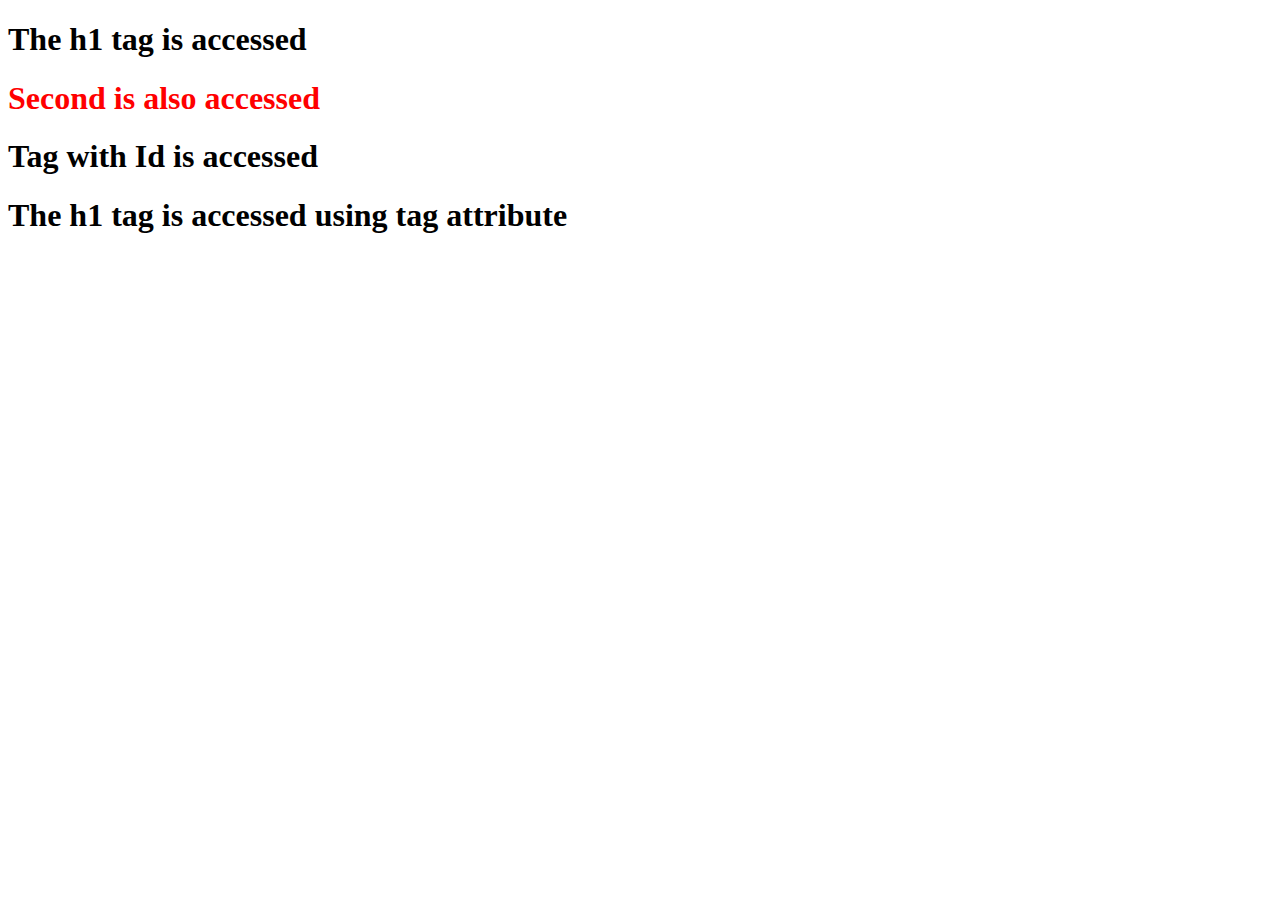
<file: DOM/index.html>
<!DOCTYPE html>
<html lang="en">
<head>
    <meta charset="UTF-8">
    <meta name="viewport" content="width=device-width, initial-scale=1.0">
    <title>HTML access in JS</title>
</head>
<body>
    <h1 class="introtext">This is Javascrit Tutorial</h1>
    <h1 class="introtext">This is second h1 tag</h1>
    <h1 id="idtext">Hello All</h1>
    <h1>Work Hard</h1>
</body>
</html>

<script>
    var x = document.getElementsByClassName('introtext')
    x[1].style.color='red'
    x[0].innerHTML='The h1 tag is accessed' 
    x[1].innerHTML='Second is also accessed'
    var x=document.getElementById('idtext')
    x.innerHTML='Tag with Id is accessed'

    var x=document.getElementsByTagName('h1')
    x[3].innerHTML='The h1 tag is accessed using tag attribute'

    

</script>
</file>
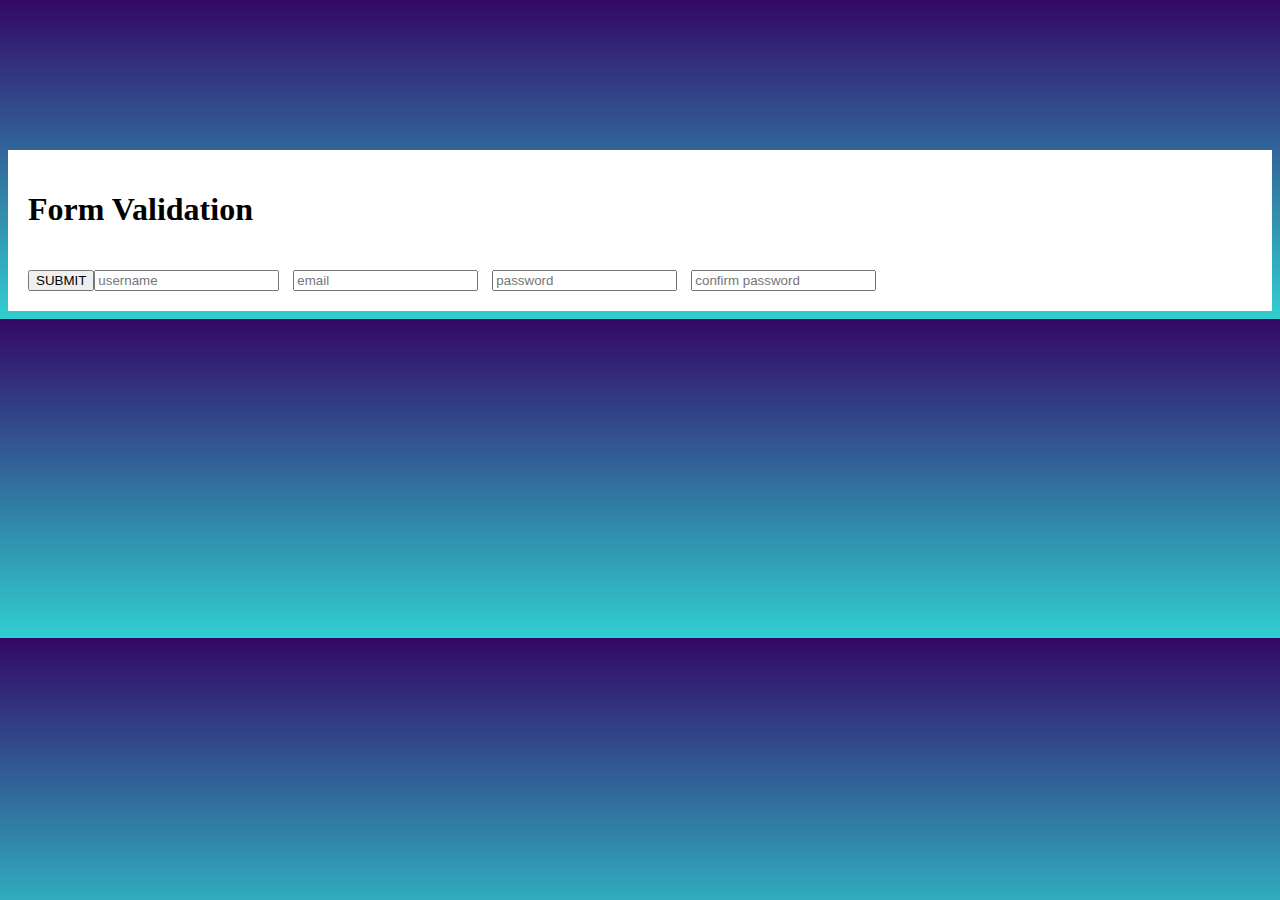
<file: Form_Validation/index.html>
<!DOCTYPE html>
<html lang="en">
<head>
    <meta charset="UTF-8">
    <meta name="viewport" content="width=device-width, initial-scale=1.0">
    <link href="https://cdn.jsdelivr.net/npm/bootstrap@5.3.2/dist/css/bootstrap.min.css" rel="stylesheet" integrity="sha384-T3c6CoIi6uLrA9TneNEoa7RxnatzjcDSCmG1MXxSR1GAsXEV/Dwwykc2MPK8M2HN" crossorigin="anonymous">
    <link rel="stylesheet" href="./style.css">
    <title>Form Validation</title>
</head>
<body>
   <div class="container">
    <div class="row justify-content-center">
        <div class="col-md-5 shadow-lg p-3 mb-5 bg-white rounded">
            <h1>Form Validation</h1>
            
            <input type="text" id="username" class="form-control" placeholder="username">
            <small id="username_error"></small>

            <input type="text" id="email" class="form-control" placeholder="email">
            <small id="email_error"></small>

            <input type="text" id="password" class="form-control" placeholder="password">
            <small id="password_error"></small>

            <input type="text" id="cpassword" class="form-control" placeholder="confirm password">
            <small id="cpassword_error"></small>

            <button class="btn btn-primary" onclick="validate()">SUBMIT</button>
        </div>
    </div>
   </div>
</body>
</html>
<script src="./index.js"></script>
</file>
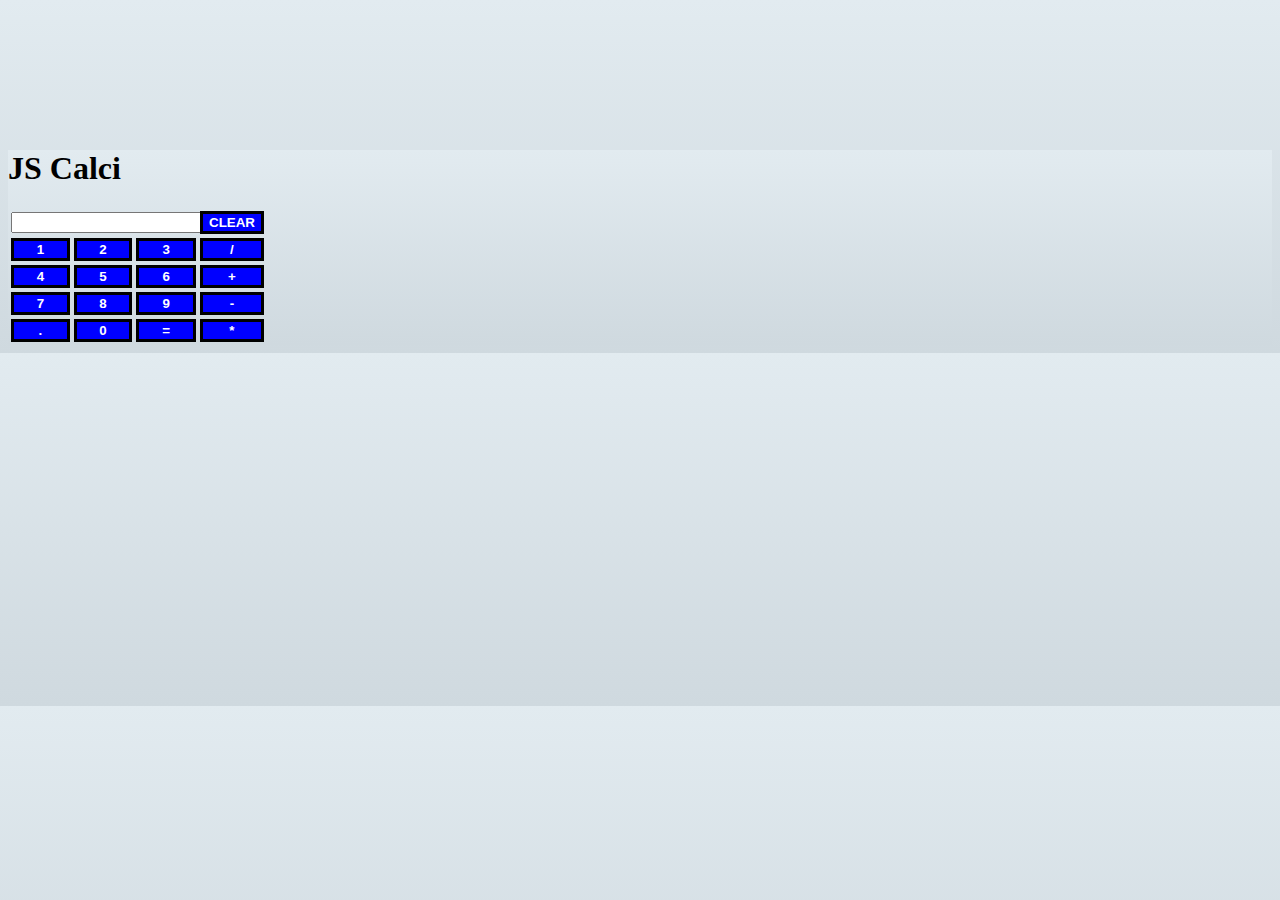
<file: JS_Calculator/index.html>
<!DOCTYPE html>
<html lang="en">
<head>
    <meta charset="UTF-8">
    <meta name="viewport" content="width=device-width, initial-scale=1.0">
    <link href="https://cdn.jsdelivr.net/npm/bootstrap@5.3.2/dist/css/bootstrap.min.css" rel="stylesheet" integrity="sha384-T3c6CoIi6uLrA9TneNEoa7RxnatzjcDSCmG1MXxSR1GAsXEV/Dwwykc2MPK8M2HN" crossorigin="anonymous">
    <link rel="stylesheet" href="./style.css">
    <title>Calculator</title>
</head>
<body>
   <div class="container">
    <div class="row justify-content-center">
        <div class="col-md-6 shadow-lg p-3 mb-5 bg-white rounded text-center">
            <h1>JS Calci</h1>
            <table class="table">
                <tr>
                    <td colspan="3"><input type="text" id="textarea"></td>
                    <td><input type="button" value="CLEAR" onclick="clr()"></td>
                </tr>

                <tr>
                    <td><input type="button" value="1" onclick="display('1')"></td>
                    <td><input type="button" value="2" onclick="display('2')"></td>
                    <td><input type="button" value="3" onclick="display('3')"></td>
                    <td><input type="button" value="/" onclick="display('/')"></td>
                </tr>

                <tr>
                    <td><input type="button" value="4" onclick="display('4')"></td>
                    <td><input type="button" value="5" onclick="display('5')"></td>
                    <td><input type="button" value="6" onclick="display('6')"></td>
                    <td><input type="button" value="+" onclick="display('+')"></td>
                </tr>

                <tr>
                    <td><input type="button" value="7" onclick="display('7')"></td>
                    <td><input type="button" value="8" onclick="display('8')"></td>
                    <td><input type="button" value="9" onclick="display('9')"></td>
                    <td><input type="button" value="-" onclick="display('-')"></td>
                </tr>

                <tr>
                    <td><input type="button" value="." onclick="display('.')"></td>
                    <td><input type="button" value="0" onclick="display('0')"></td>
                    <td><input type="button" value="=" onclick="calculate()"></td>
                    <td><input type="button" value="*" onclick="display('*')"></td>
                </tr>
            </table>
        </div>
    </div>
   </div>
    
</body>
</html>
<script src="./index.js"></script>
</file>
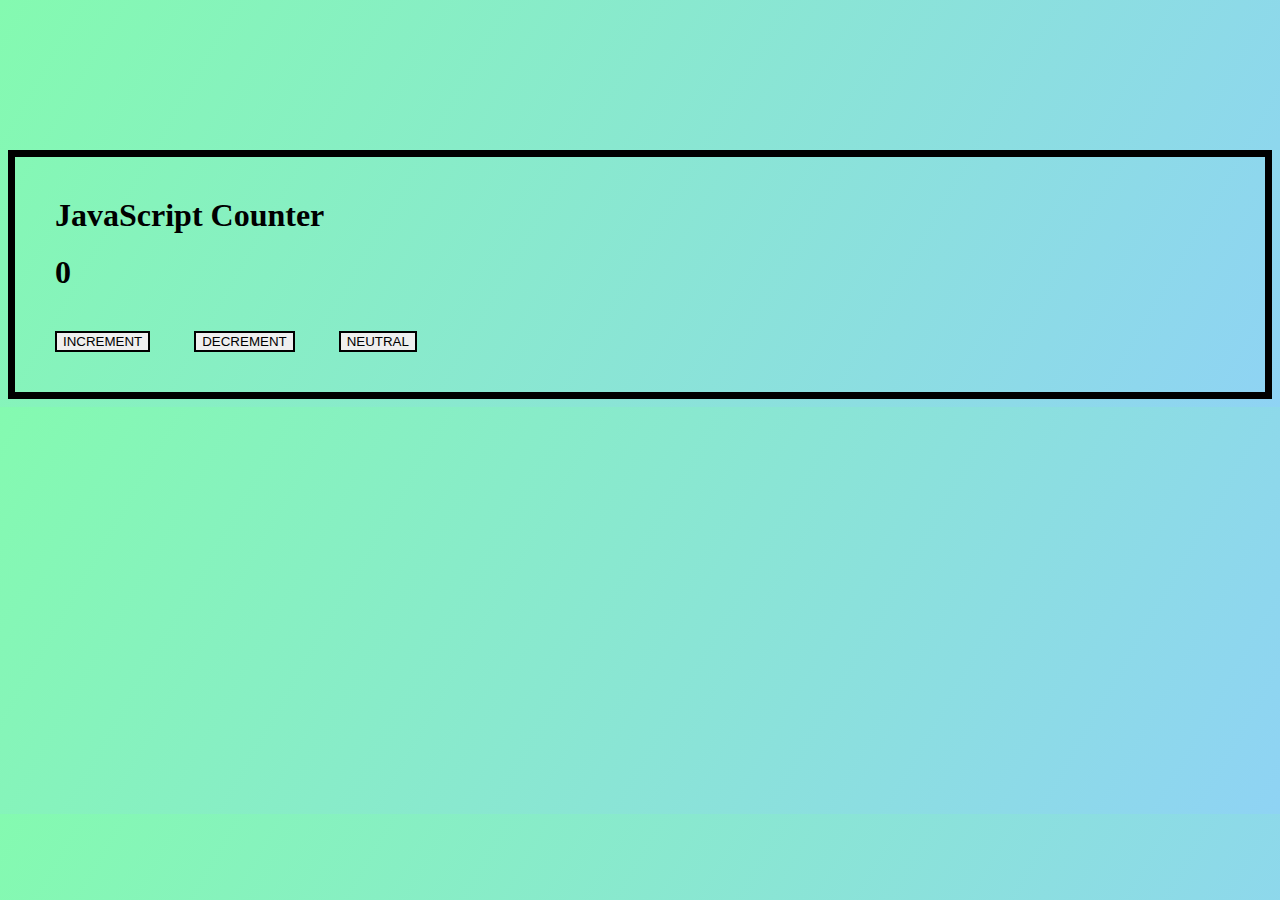
<file: JS_Counter/index.html>
<!DOCTYPE html>
<html lang="en">
<head>
    <meta charset="UTF-8">
    <meta name="viewport" content="width=device-width, initial-scale=1.0">
    <title>Counter</title>
    <link rel="stylesheet" href="./style.css">
    <link href="https://cdn.jsdelivr.net/npm/bootstrap@5.3.2/dist/css/bootstrap.min.css" rel="stylesheet" integrity="sha384-T3c6CoIi6uLrA9TneNEoa7RxnatzjcDSCmG1MXxSR1GAsXEV/Dwwykc2MPK8M2HN" crossorigin="anonymous">
</head>
<body>
    <div class="container">
        <div class="row justify-content-center">
            <div class="col-md-6 text-center">
                <h1>JavaScript Counter</h1>
                <h1 id="number">0</h1>

                 <button class="btn btn-success" onclick="increment()">INCREMENT</button> <!--btn-success in bootstrap means green -->
                <button class="btn btn-danger" onclick="decrement()">DECREMENT</button>  <!--btn-danger in bootstrap means red -->
                <button class="btn btn-primary" onclick="neutral()">NEUTRAL</button>  <!--btn-danger in bootstrap means blue -->
                

            </div>
        </div>

    </div>
</body>
</html>
<script src="./index.js"></script>
</file>
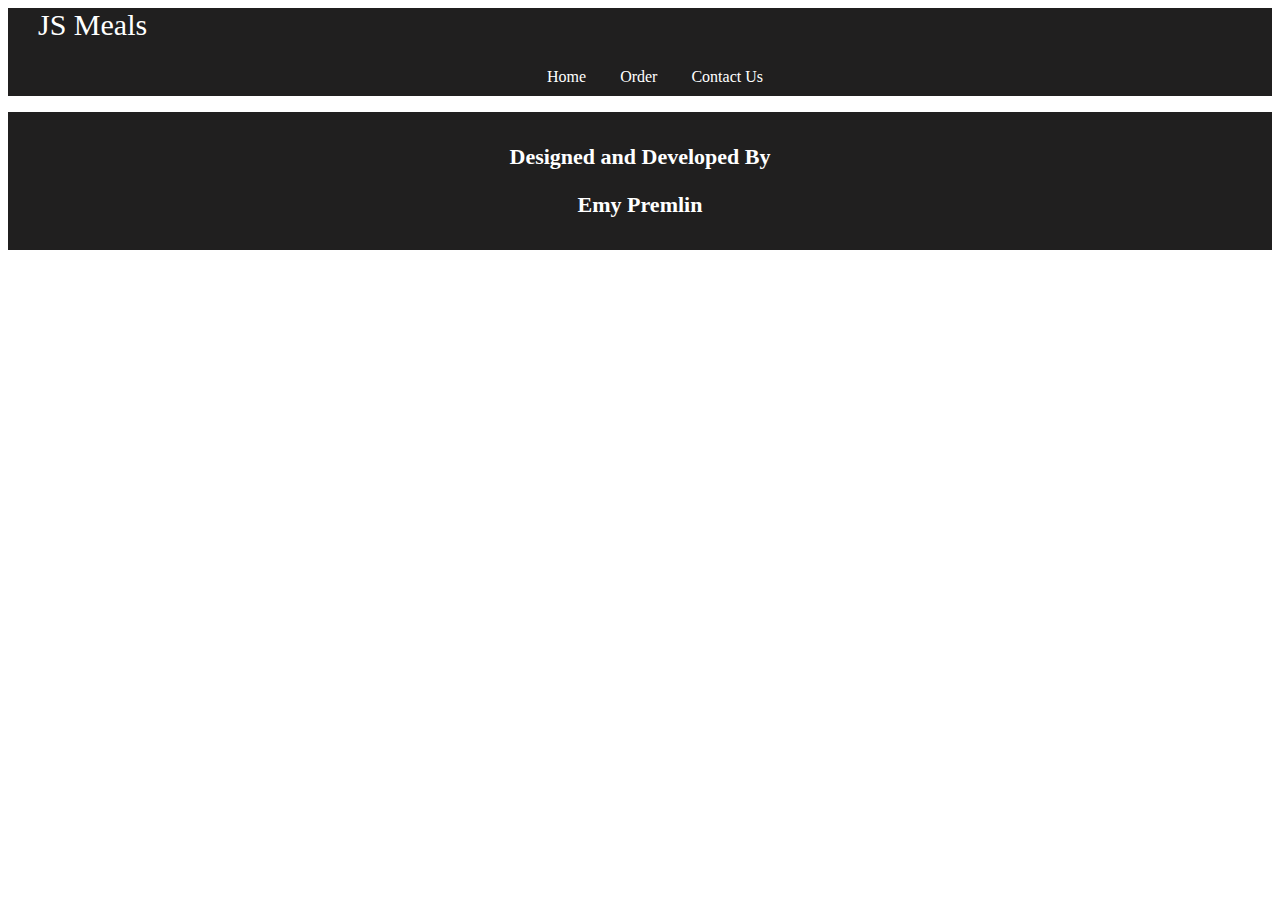
<file: JS_Meals/index.html>
<!DOCTYPE html>
<html lang="en">
<head>
    <meta charset="UTF-8">
    <meta name="viewport" content="width=device-width, initial-scale=1.0">
    <title>Food Menu</title>
    <link href="https://cdn.jsdelivr.net/npm/bootstrap@5.3.2/dist/css/bootstrap.min.css" rel="stylesheet" integrity="sha384-T3c6CoIi6uLrA9TneNEoa7RxnatzjcDSCmG1MXxSR1GAsXEV/Dwwykc2MPK8M2HN" crossorigin="anonymous">
    <script src="https://ajax.googleapis.com/ajax/libs/jquery/3.7.1/jquery.min.js"></script>
    <link rel="stylesheet" href="./style.css">
</head>
<body>
    <div id="navbar">
        <li id="title">JS Meals</li>
        <ul id="nav-elements">
            <li>Home</li>
            <li>Order</li>
            <li>Contact Us</li>
        </ul>
    </div>

   <div class="container">
    <div id="myitems" class="row justify-content-center">

    </div>
   </div>
   <div id="footer">
    <p>Designed and Developed By</p>
    <p>Emy Premlin</p>
   </div>
</body>
</html>
<script src="./index.js"></script>
</file>
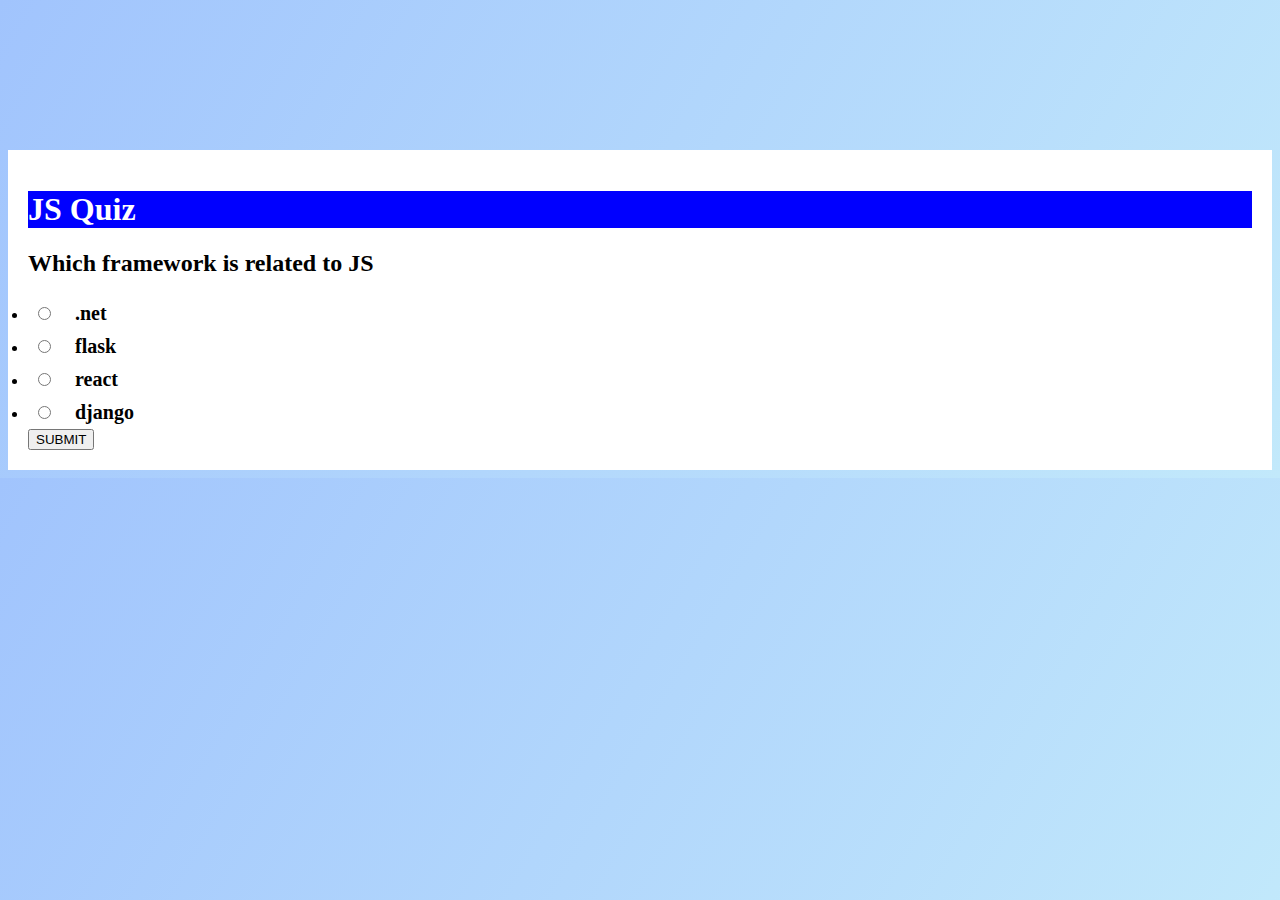
<file: QUIZ/index.html>
<!DOCTYPE html>
<html lang="en">
<head>
    <meta charset="UTF-8">
    <meta name="viewport" content="width=device-width, initial-scale=1.0">
    <title>QUIZ</title>
    <link rel="stylesheet" href="./style.css">
    <link href="https://cdn.jsdelivr.net/npm/bootstrap@5.3.2/dist/css/bootstrap.min.css" rel="stylesheet" integrity="sha384-T3c6CoIi6uLrA9TneNEoa7RxnatzjcDSCmG1MXxSR1GAsXEV/Dwwykc2MPK8M2HN" crossorigin="anonymous">
</head>
<body>
    <div class="container">
        <div class="row justify-content-center">
            <div class="col-md-7 shadow-lg p-3 mb-5 bg-white rounded ">
                <h1 class="text-center">JS Quiz</h1>
                <div id="quizdiv">
                    <h2 id="question">Question</h2>
                    <li>
                        <input type="radio" class="answer" id="a" name="answer">
                        <label for="a" id="a_value">option a</label>
                    </li>

                    <li>
                        <input type="radio" class="answer" id="b" name="answer">
                        <label for="b" id="b_value">option b</label>
                    </li>

                    <li>
                        <input type="radio" class="answer" id="c" name="answer">
                        <label for="c" id="c_value">option c</label>
                    </li>

                    <li>
                        <input type="radio" class="answer" id="d" name="answer">
                        <label for="d" id="d_value">option d</label>
                    </li>

                    <button class="btn btn-primary" id="submit">SUBMIT</button>
                </div>
            </div>
        </div>
    </div>
</body>
</html>
<script src="./index.js"></script>
</file>
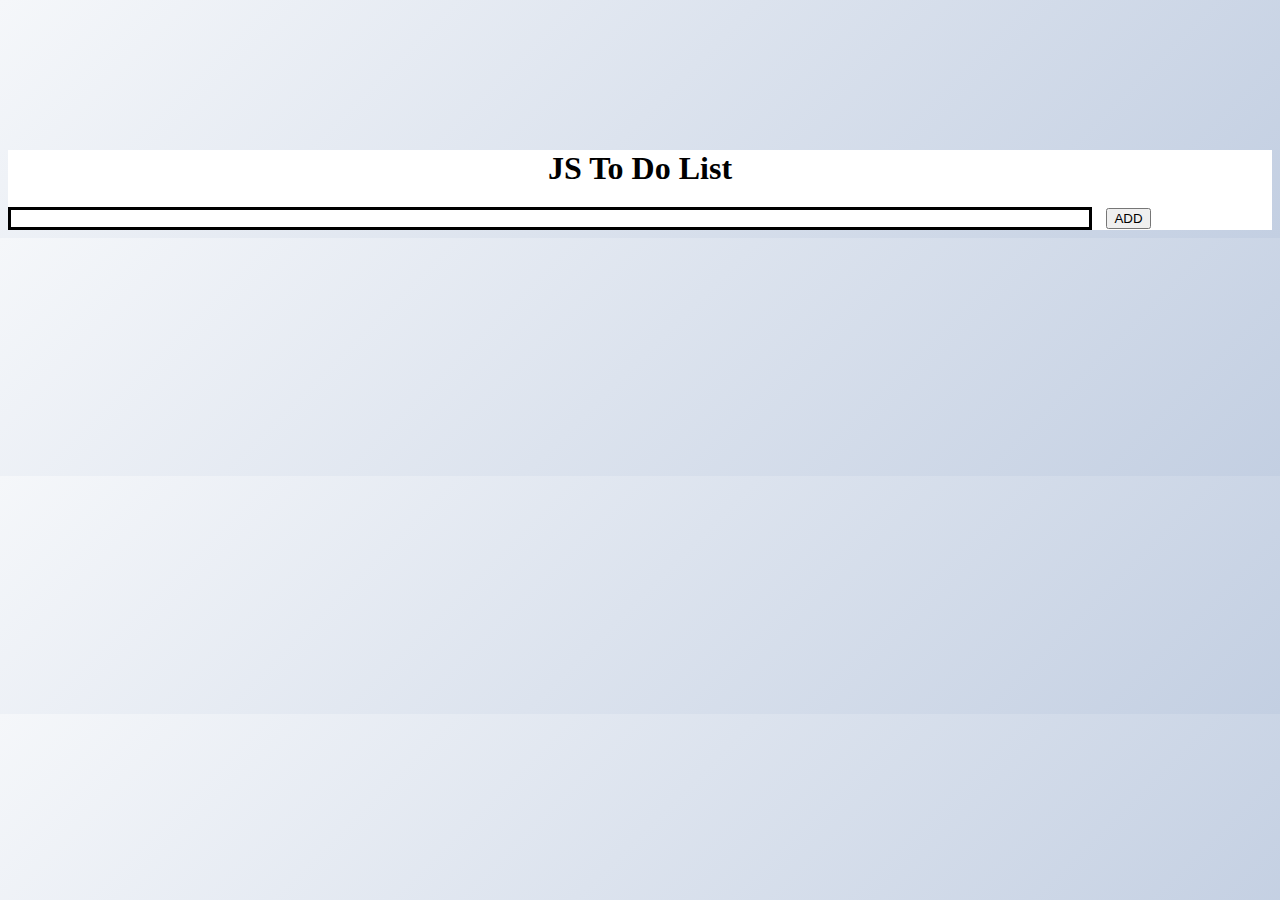
<file: ToDoList/index.html>
<!DOCTYPE html>
<html lang="en">
<head>
    <meta charset="UTF-8">
    <meta name="viewport" content="width=device-width, initial-scale=1.0">
    <title>To Do List</title>
    <link href="https://cdn.jsdelivr.net/npm/bootstrap@5.3.2/dist/css/bootstrap.min.css" rel="stylesheet" integrity="sha384-T3c6CoIi6uLrA9TneNEoa7RxnatzjcDSCmG1MXxSR1GAsXEV/Dwwykc2MPK8M2HN" crossorigin="anonymous">
    <link rel="stylesheet" href="./style.css">
    <link rel="stylesheet" href="https://cdnjs.cloudflare.com/ajax/libs/font-awesome/6.4.2/css/all.min.css" integrity="sha512-z3gLpd7yknf1YoNbCzqRKc4qyor8gaKU1qmn+CShxbuBusANI9QpRohGBreCFkKxLhei6S9CQXFEbbKuqLg0DA==" crossorigin="anonymous" referrerpolicy="no-referrer" />
</head>
<body>
   <div class="container">

    <div class="row justify-content-center">

        <div class="col-md-5 shadow-lg p-3 mb-5 bg-white rounded">
          
            <h1>JS To Do List</h1>
            <input type="text" class="form-control" id="taskname">
            <button class="btn btn-success" onclick="addtolist()">ADD</button>


           <div id="mytodo" class="text-center">

           </div>

        </div>

    </div>

   </div>

</body>

</html>

<script src="./index.js"></script>
</file>
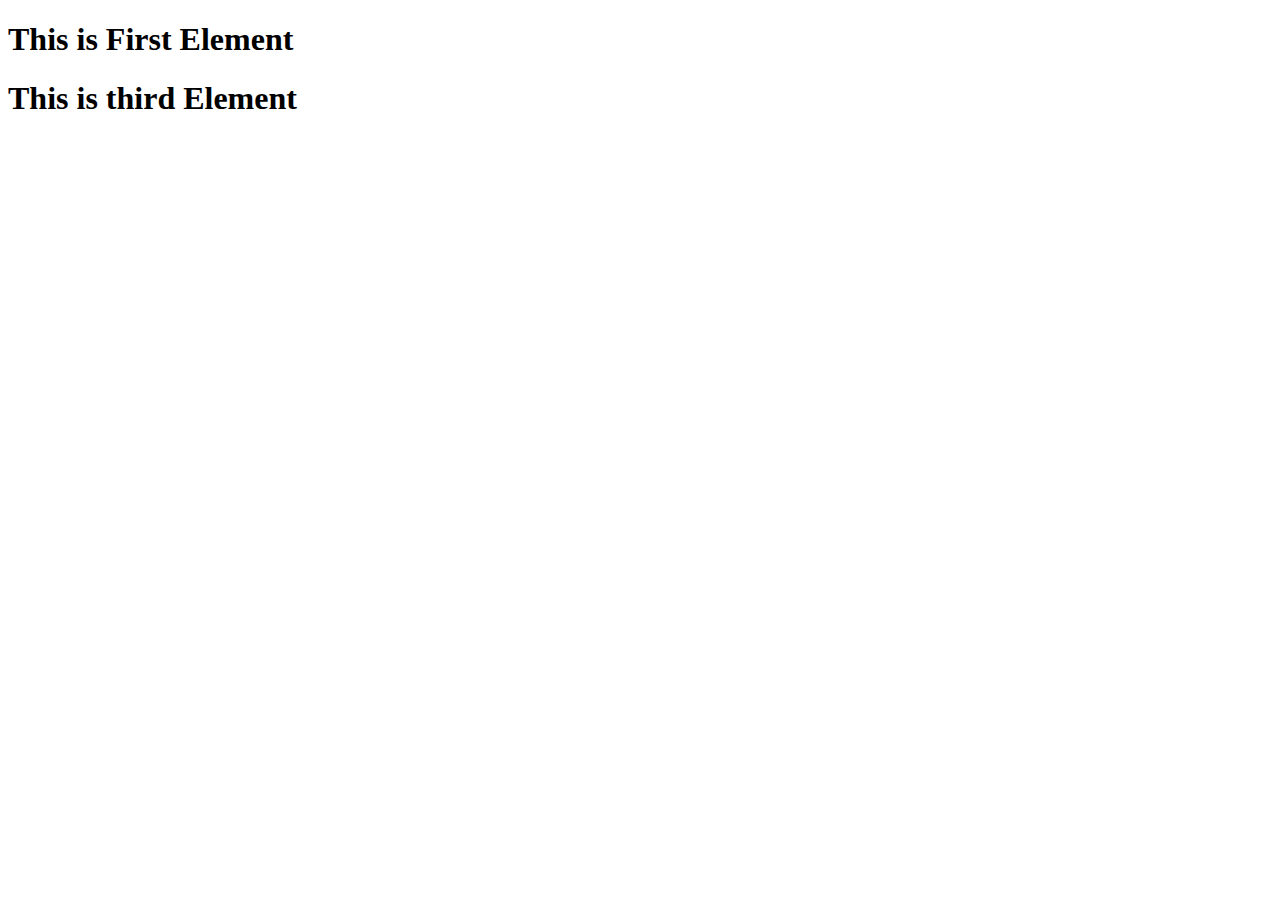
<file: DOM/addAndDel.html>
<!DOCTYPE html>
<html lang="en">
<head>
    <meta charset="UTF-8">
    <meta name="viewport" content="width=device-width, initial-scale=1.0">
    <title>Add and Delete</title>
</head>
<body>
    <div id="maindiv">
        <h1>This is First Element</h1>
        <h1 id="secondh1">This is Second Element</h1>

    </div>
</body>
</html>

<script>
    var maindiv = document.getElementById("maindiv")
    var newh1 = document.createElement("h1")
    var newh1text = document.createTextNode('This is third Element')
    
    newh1.appendChild(newh1text)
    maindiv.appendChild(newh1)

    var secondh1 = document.getElementById("secondh1")
    maindiv.removeChild(secondh1)
    


</script>
</file>
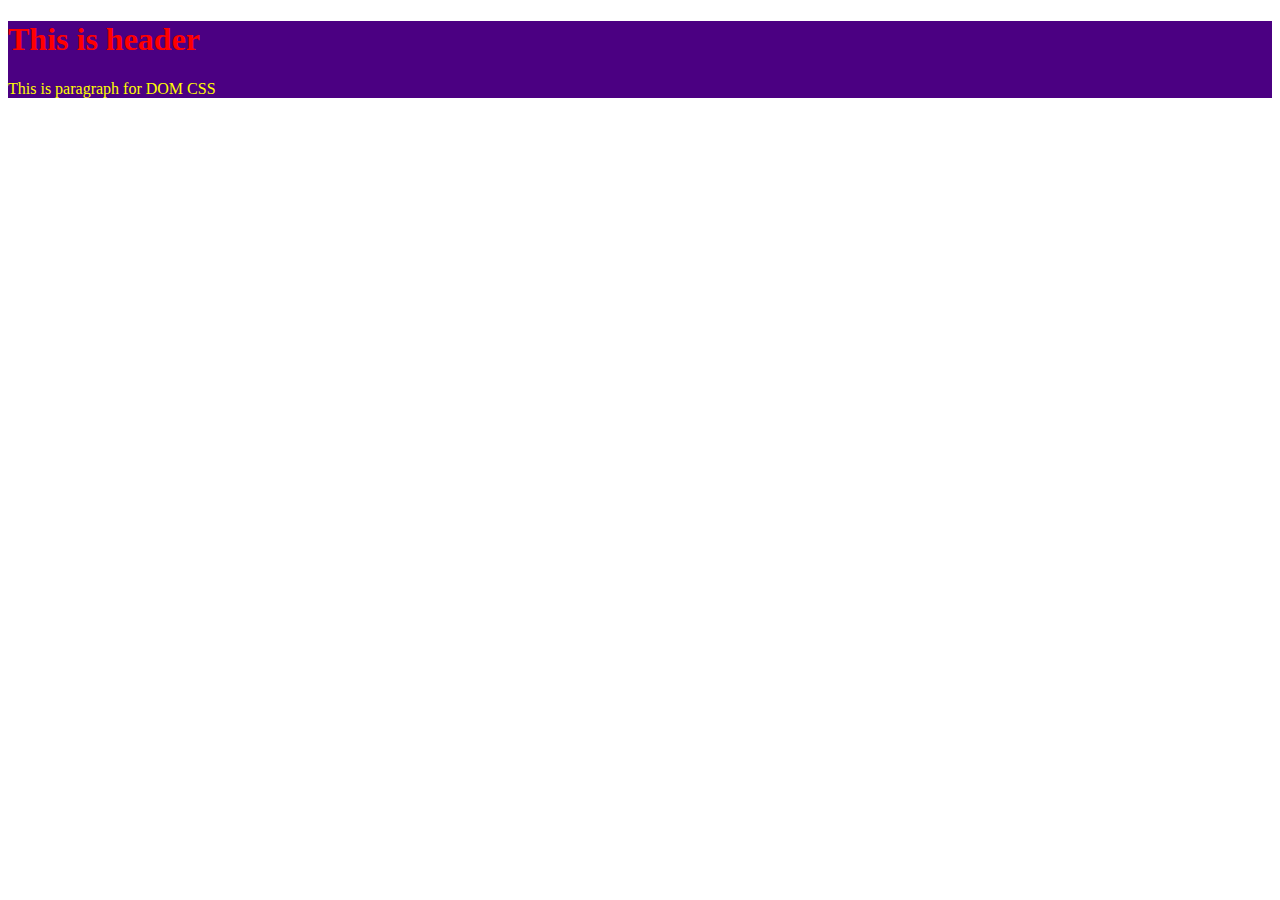
<file: DOM/domcss.html>
<!DOCTYPE html>
<html lang="en">
<head>
    <meta charset="UTF-8">
    <meta name="viewport" content="width=device-width, initial-scale=1.0">
    <title>DOM CSS</title>

    <style>
        #header{
            color : yellow;
        }
    </style>
    <!-- <style>
        h1{
            color: red;
        }
        p{
            color: blue;
        }
    </style> -->

   
</head>
<body>
    <div id="maindiv">
        <h1 id="header">This is header</h1>
        <p id="paragraph">This is paragraph for DOM CSS</p>
    </div>
   
</body>
</html>

<script>
    // var x = document.getElementById("header")
    var y = document.getElementById("paragraph")
    var maindiv = document.getElementById("maindiv")

    // x.style.color='red'
    y.style.color = 'yellow'
    maindiv.style.backgroundColor = 'indigo'


    document.getElementById("header").style.color='red'   //without declaring it as var
    
</script>
</file>
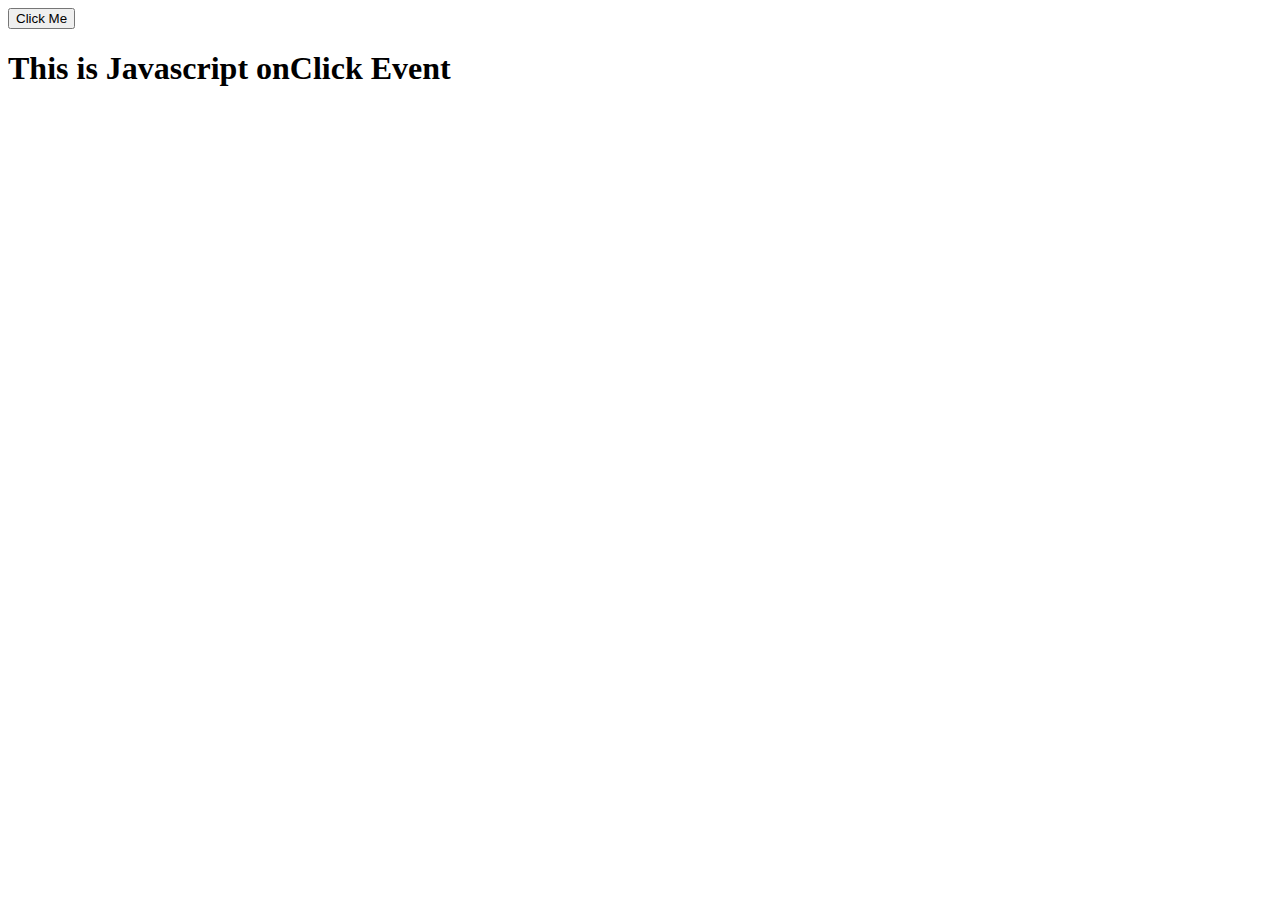
<file: DOM/domOnClick.html>
<!DOCTYPE html>
<html lang="en">
<head>
    <meta charset="UTF-8">
    <meta name="viewport" content="width=device-width, initial-scale=1.0">
    <title>DOM OnClick</title>
</head>
<body>
    <button onclick="changeh1value()">Click Me</button>

    <h1 id="text">This is Javascript onClick Event</h1>
</body>
</html>

<script>

    function changeh1value(){
        var x = document.getElementById("text")
        x.innerHTML='The button is clicked'
        x.style.color='brown'    
    }

</script>
</file>
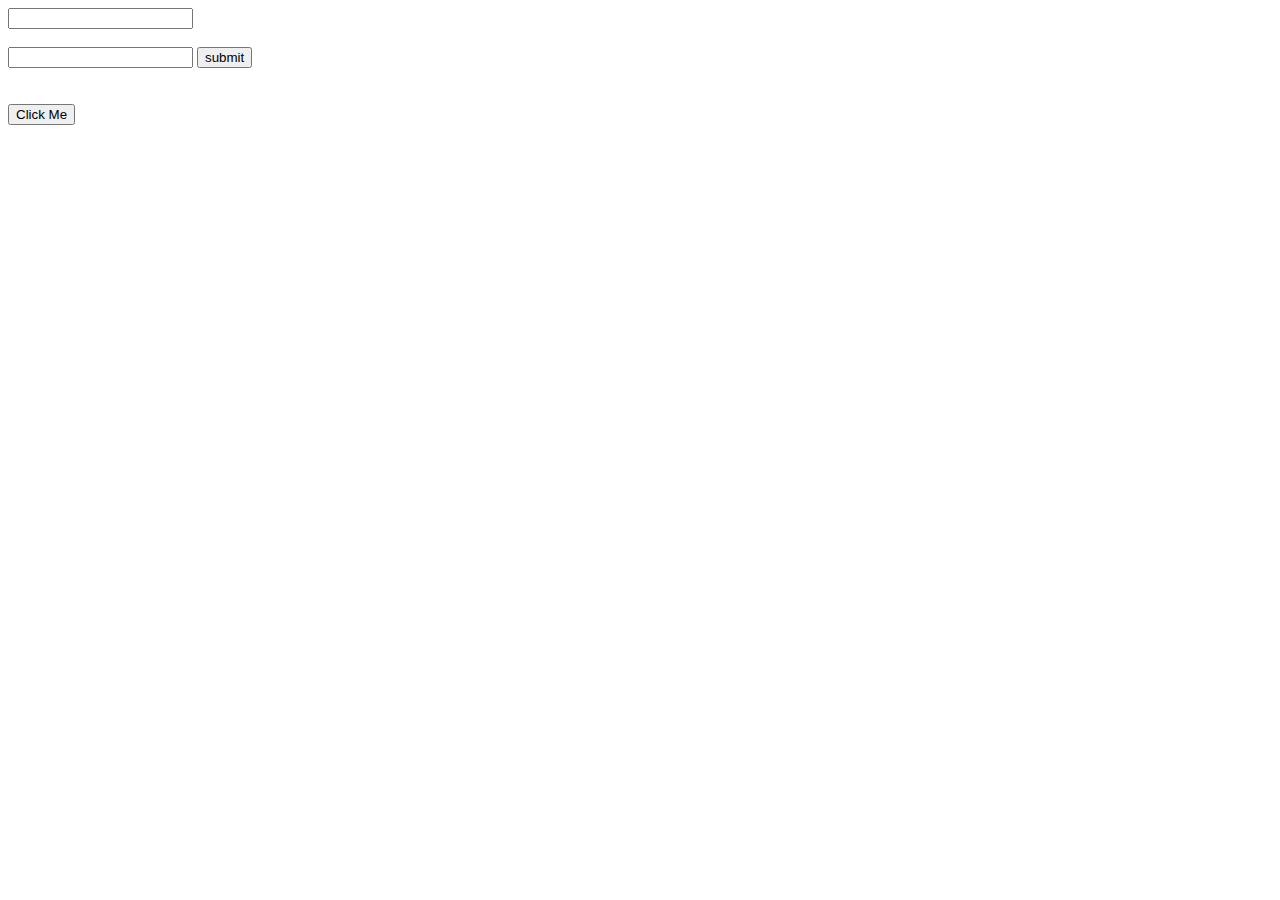
<file: DOM/events.html>
<!DOCTYPE html>
<html lang="en">
<head>
    <meta charset="UTF-8">
    <meta name="viewport" content="width=device-width, initial-scale=1.0">
    <title>JS Events</title>
</head>
<body>
    <!-- <button onclick="alert('the button is clicked')">Click Me</button>
    <h1 onmouseover="alert('the h1 tag is hovered')">Hover Me</h1> -->
    <input type="text" onkeyup="alert('the input text is changed')">
<br></br>
     <form action="" onsubmit="alert('the form is submitted')">
        <input type="text">
        <input type="submit" value="submit">

    </form> 

    <br></br>
    <button id="btn">Click Me</button>

</body>
</html>

<script>
    document.getElementById("btn").onclick = btnclick;
    function btnclick(){
        alert('the button is clicked');
    }
</script>
</file>
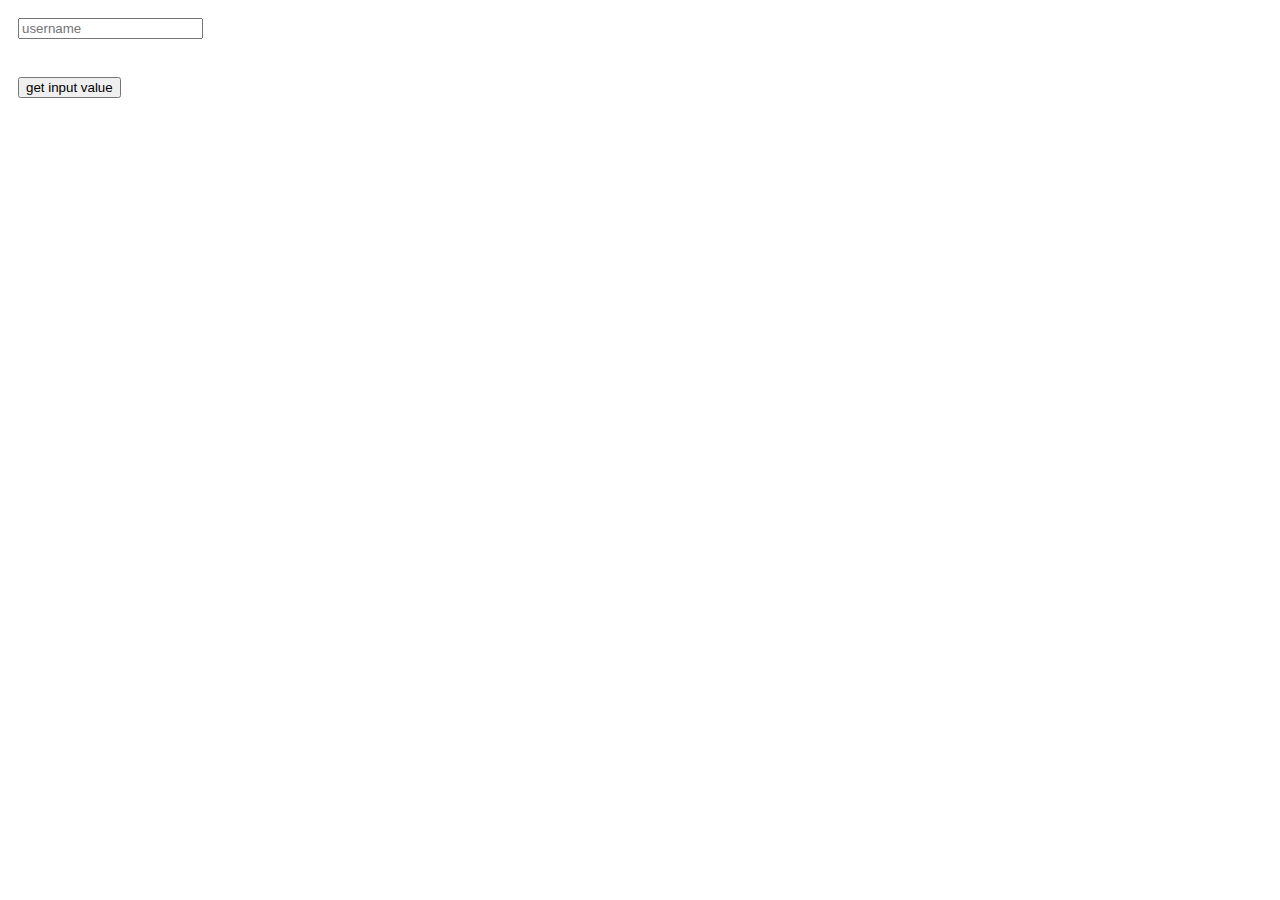
<file: DOM/js_inputs.html>
<!DOCTYPE html>
<html lang="en">
<head>
    <meta charset="UTF-8">
    <meta name="viewport" content="width=device-width, initial-scale=1.0">
    <title>JS inputs</title>
    <style>
        input,button{
            margin:10px;
        }
    </style>
</head>
<body>
    <input type="text" placeholder="username" id="username">
    <br></br>
    <button onclick="getvalue()">get input value</button>

</body>
</html>

<script>
    function getvalue(){
        var username = document.getElementById("username").value;
        alert(username);
    }
</script>
</file>
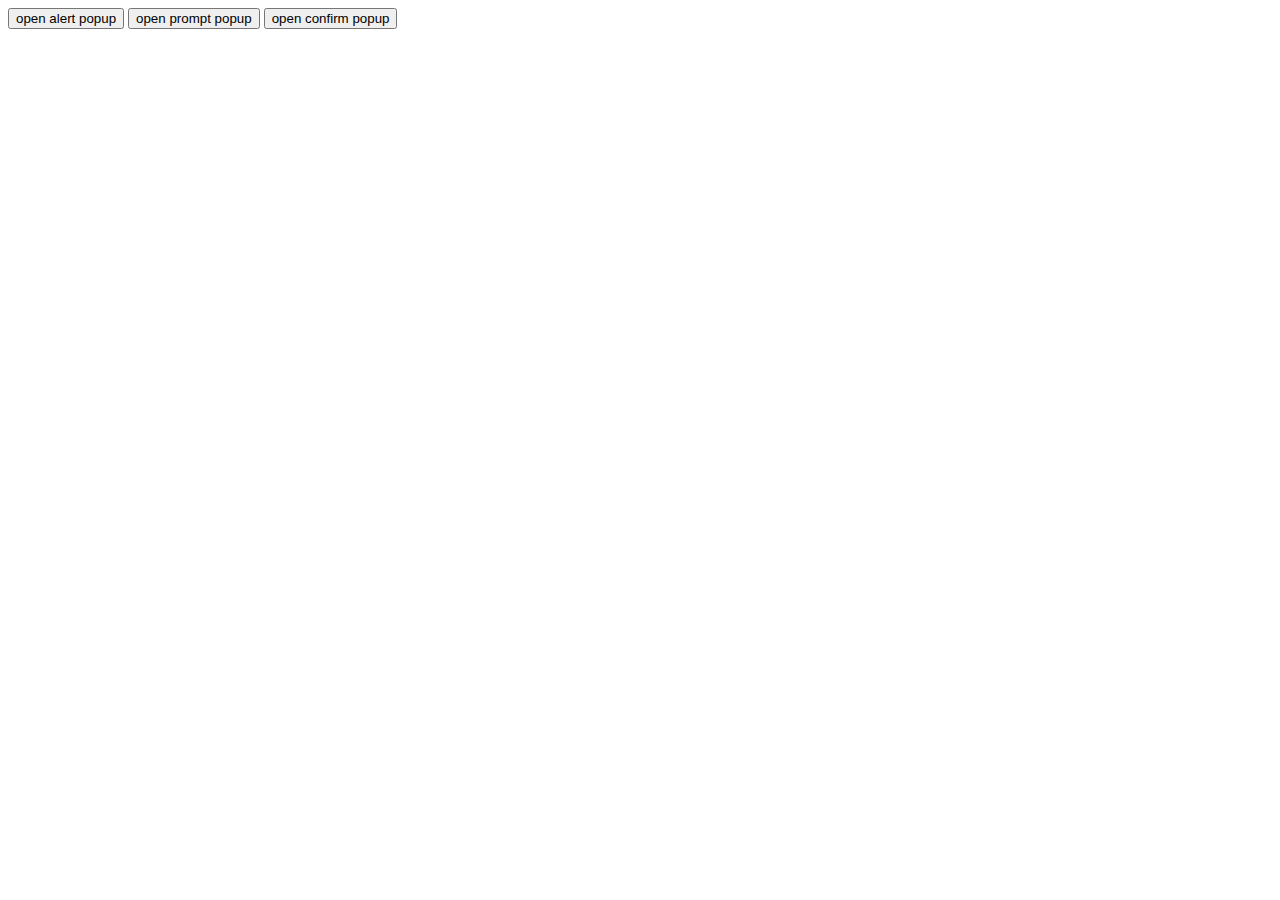
<file: DOM/popups.html>
<!DOCTYPE html>
<html lang="en">
<head>
    <meta charset="UTF-8">
    <meta name="viewport" content="width=device-width, initial-scale=1.0">
    <title>Popup Boxes</title>
</head>
<body>
    <button onclick="openalert()">open alert popup</button>
    <button onclick="openprompt()">open prompt popup</button>
    <button onclick="openconfirm()">open confirm popup</button>
</body>
</html>

<script>
    function openalert()
    {
        alert('The alert popup is opened');
    }

    function openprompt(){
        prompt('The prompt popup is opened');
    }

    function openconfirm(){
        confirm('The confirm popup is opened');
    }
</script>
</file>
<file: Form_Validation/style.css>
body{
    background-image: linear-gradient(to top, #30cfd0 0%, #330867 100%);

}

.col-md-5{
    margin-top: 150px !important;
    background-color: white;
    padding: 20px;
}

input{
    margin-top: 20px;
}

button{
    margin-top: 20px !important;
    float: left;
}

.success{
    border: 3px solid green !important;
}

.error{
    border:3px solid red !important;
}

small{
    color: red;
    margin:5px;
    font-weight: bold;
    text-align: start ;
}
</file>
<file: JS_Calculator/style.css>
body{
    background-image: linear-gradient(to top, #cfd9df 0%, #e2ebf0 100%);
}

.col-md-6{
    margin-top: 150px !important;
    background-image: linear-gradient(to top, #cfd9df 0%, #e2ebf0 100%);
}
input[type=button]{
    width:100%;
    background-color: blue;
    color: white;
    font-weight: bolder;
    border: 3px solid black;
}

input[type=text]{
    width: 100%;
}

h1{
    font-weight:bolder !important;
    margin-top: 15px;

}
</file>
<file: JS_Counter/style.css>
body{
    background-image: linear-gradient(120deg, #84fab0 0%, #8fd3f4 100%);
}
.col-md-6{
    border:7px solid black;
    margin-top: 150px !important;
    padding: 20px;
}

button{
    margin:20px !important ;
    border:2px solid black !important;
}

h1{
    margin: 20px !important;
    font-weight: bolder !important;
}
</file>
<file: JS_Meals/style.css>
img{
    border-radius: 5px !important;
}
.col-md-3{
    margin: 30px !important;

}
p{
    font-weight: bold;
    font-size: 22px;

}

#navbar{
    background-color: rgb(32,31,31);

}
li{
    color: white;
    list-style-type:none ;
    display: inline;
    margin-left:30px !important;
}
#nav-elements{
    text-align: center;
    padding: 10px;
}

#title{
    font-size:30px;
}

#footer{
    background-color: rgb(32,31,31);
    color: white;
    text-align: center;
    padding: 10px;
}
</file>
<file: QUIZ/style.css>
body{
    background-image: linear-gradient(120deg, #a1c4fd 0%, #c2e9fb 100%);
}

.col-md-7{
    margin-top: 150px !important;
    background-color: white;
    padding: 20px;
}
h1{
    background-color: blue;
    color: white !important;    
}

input , label{
    margin: 10px;
    font-size: 20px;
    font-weight: bold;
    
}
</file>
<file: ToDoList/style.css>
body{
    background-image: linear-gradient(135deg, #f5f7fa 0%, #c3cfe2 100%);
}

.col-md-5{
    margin-top: 150px !important;
    background-color: white;
}
h1{
    text-align: center;
    font-weight: bolder !important;
    margin: 20px !important;

}
button{
    margin-left: 10px !important;

}
input{
    display: inline !important;
    border: 3px solid black !important;
    width: 85% !important;
}

li{
    list-style-type: none;
    font-size: 20px;
    text-align: center;
    width: 70%;
    display: inline;
    margin: 10px;

}

i{
    color: red;
    margin: 10px;
}
</file>
